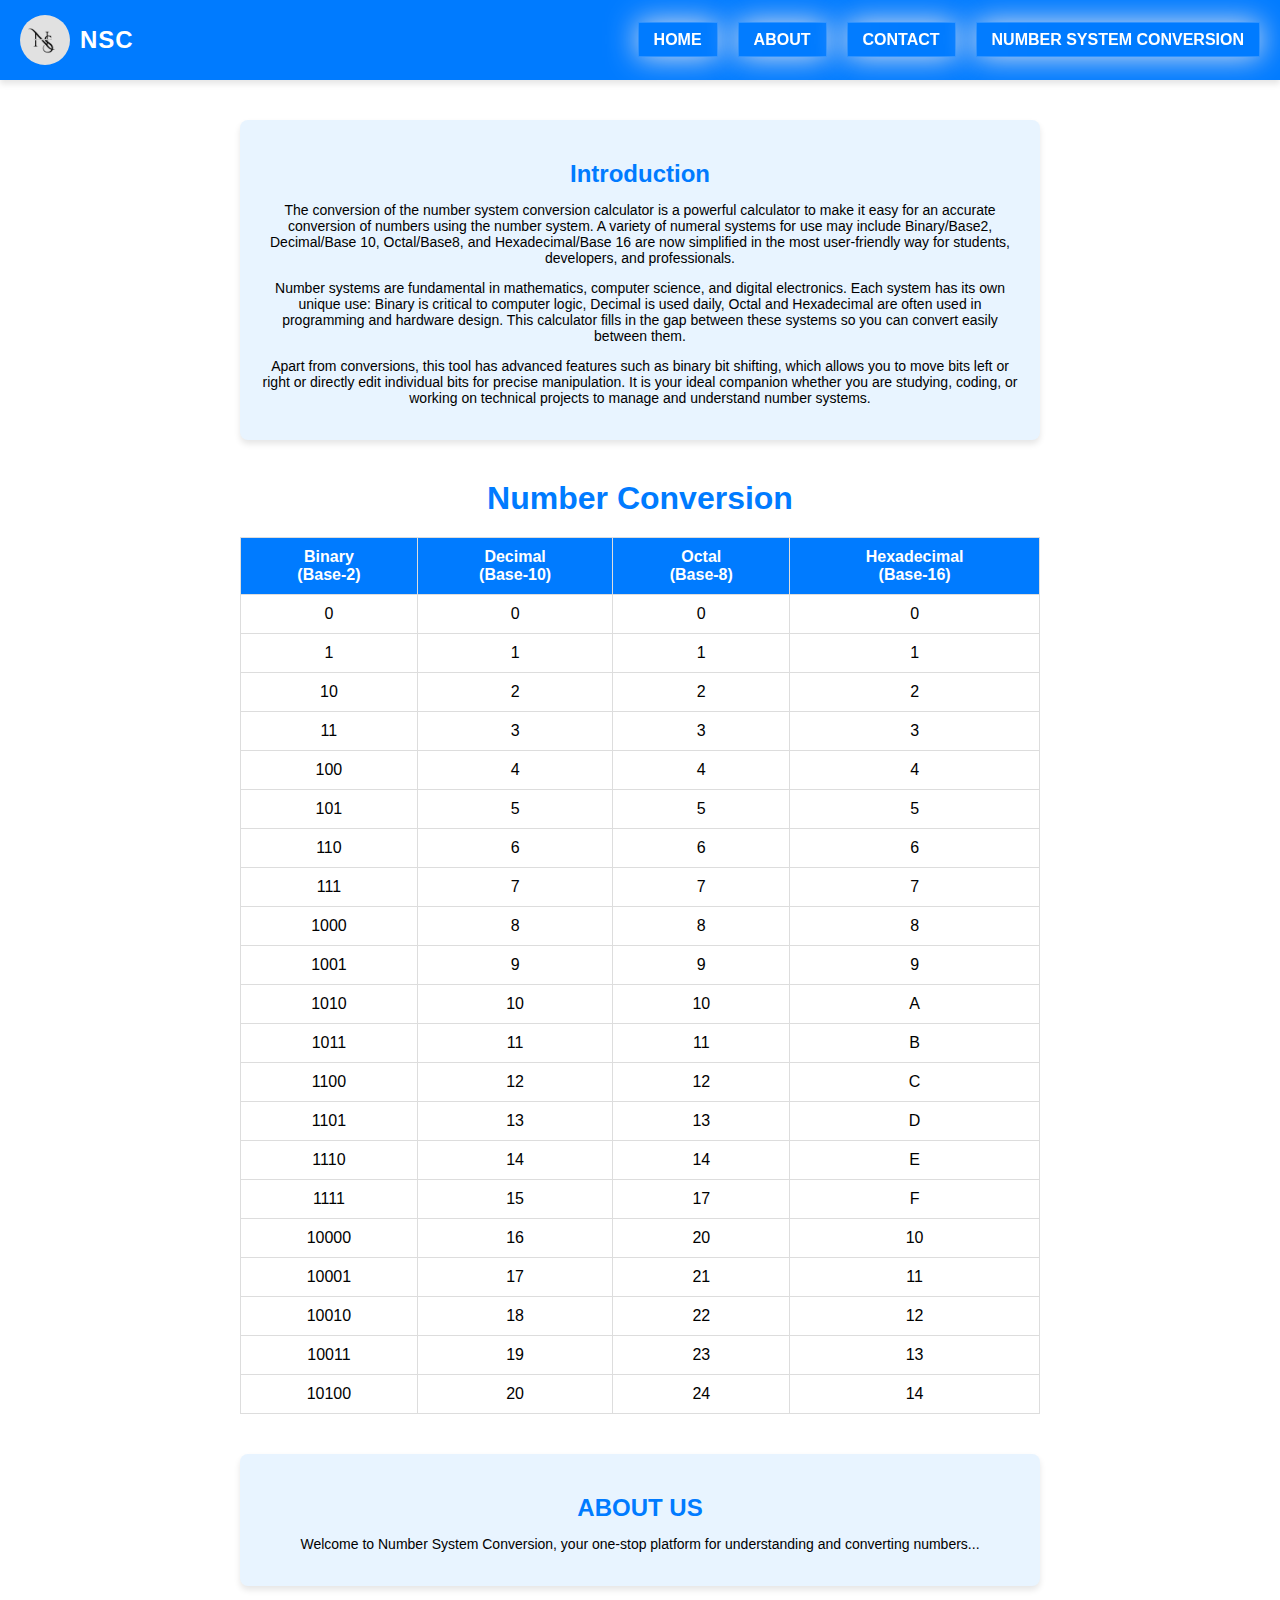
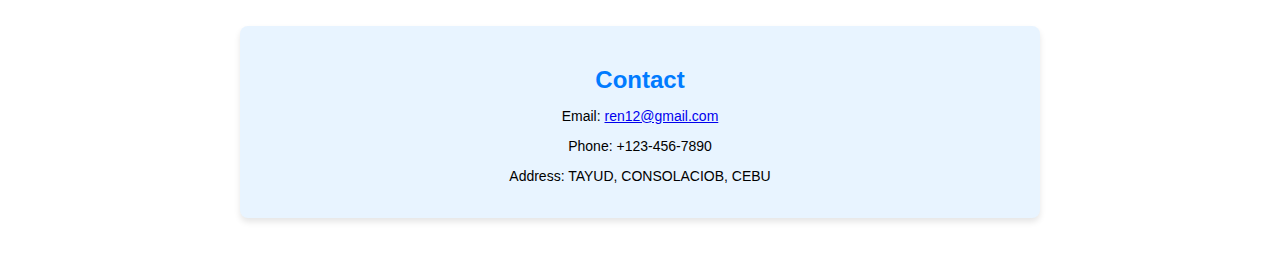
<file: index.html>
<!DOCTYPE html>
<html lang="en">
<head>
    <meta charset="UTF-8">
    <meta name="viewport" content="width=device-width, initial-scale=1.0">
    <title>HOMEPAGE</title>
    <link rel="stylesheet" href="index.css">
</head>
<body>
<header>
        <div class="logo">
            <img src="ren.jpg" alt="logo">
            <span>NSC</span>
        </div>
        <nav>
            <ul>
                <li><a href="#home">HOME</a></li>
                <li><a href="#about">ABOUT</a></li>
                <li><a href="#contact">CONTACT</a></li>
                <li><a href="html.html">NUMBER SYSTEM CONVERSION</a></li>
            </ul>
        </nav>  
        
    </header>
    <div id="about" class="cards">
        <div class="card">
            <h2>Introduction</h2>
            <p>
                The conversion of the number system conversion calculator is a powerful calculator to make it easy for an accurate conversion of numbers using the number system. A variety of numeral systems for use may include Binary/Base2, Decimal/Base 10, Octal/Base8, and Hexadecimal/Base 16 are now simplified in the most user-friendly way for students, developers, and professionals.
            </p>
            <p>
                Number systems are fundamental in mathematics, computer science, and digital electronics. Each system has its own unique use: Binary is critical to computer logic, Decimal is used daily, Octal and Hexadecimal are often used in programming and hardware design. This calculator fills in the gap between these systems so you can convert easily between them.
            </p>
            <p>
                Apart from conversions, this tool has advanced features such as binary bit shifting, which allows you to move bits left or right or directly edit individual bits for precise manipulation. It is your ideal companion whether you are studying, coding, or working on technical projects to manage and understand number systems.
            </p>
        </div>
        
    </div>

    <!-- Main Content -->
    <div id="home" class="main-content">
        <h1>Number Conversion</h1>
        <div class="table-container">
            <table>
                <thead>
                    <tr>
                        <th>Binary<br>(Base-2)</th>
                        <th>Decimal<br>(Base-10)</th>
                        <th>Octal<br>(Base-8)</th>
                        <th>Hexadecimal<br>(Base-16)</th>
                    </tr>
                </thead>
                <tbody>
                    <tr><td>0</td><td>0</td><td>0</td><td>0</td></tr>
                    <tr><td>1</td><td>1</td><td>1</td><td>1</td></tr>
                    <tr><td>10</td><td>2</td><td>2</td><td>2</td></tr>
                    <tr><td>11</td><td>3</td><td>3</td><td>3</td></tr>
                    <tr><td>100</td><td>4</td><td>4</td><td>4</td></tr>
                    <tr><td>101</td><td>5</td><td>5</td><td>5</td></tr>
                    <tr><td>110</td><td>6</td><td>6</td><td>6</td></tr>
                    <tr><td>111</td><td>7</td><td>7</td><td>7</td></tr>
                    <tr><td>1000</td><td>8</td><td>8</td><td>8</td></tr>
                    <tr><td>1001</td><td>9</td><td>9</td><td>9</td></tr>
                    <tr><td>1010</td><td>10</td><td>10</td><td>A</td></tr>
                    <tr><td>1011</td><td>11</td><td>11</td><td>B</td></tr>
                    <tr><td>1100</td><td>12</td><td>12</td><td>C</td></tr>
                    <tr><td>1101</td><td>13</td><td>13</td><td>D</td></tr>
                    <tr><td>1110</td><td>14</td><td>14</td><td>E</td></tr>
                    <tr><td>1111</td><td>15</td><td>17</td><td>F</td></tr>
                    <tr><td>10000</td><td>16</td><td>20</td><td>10</td></tr>
                    <tr><td>10001</td><td>17</td><td>21</td><td>11</td></tr>
                    <tr><td>10010</td><td>18</td><td>22</td><td>12</td></tr>
                    <tr><td>10011</td><td>19</td><td>23</td><td>13</td></tr>
                    <tr><td>10100</td><td>20</td><td>24</td><td>14</td></tr>
                </tbody>
            </table>
        </div>
<section id="about us" class="cards

   "> <div class="card">
    <h2>ABOUT US</h2>
    <p>Welcome to Number System Conversion, your one-stop platform for understanding and converting numbers...</p>
</div></section>
        
        <section id="contact" class="cards">
            <div class="card">
                <h2>Contact</h2>
                <p>Email: <a href="ren12@gmail.com">ren12@gmail.com</a></p>
                <p>Phone: +123-456-7890</p>
                <p>Address: TAYUD, CONSOLACIOB, CEBU</p>
            </div>
        </section>
    
    </div>
      
    </div>

    
</body>
</html>
</file>
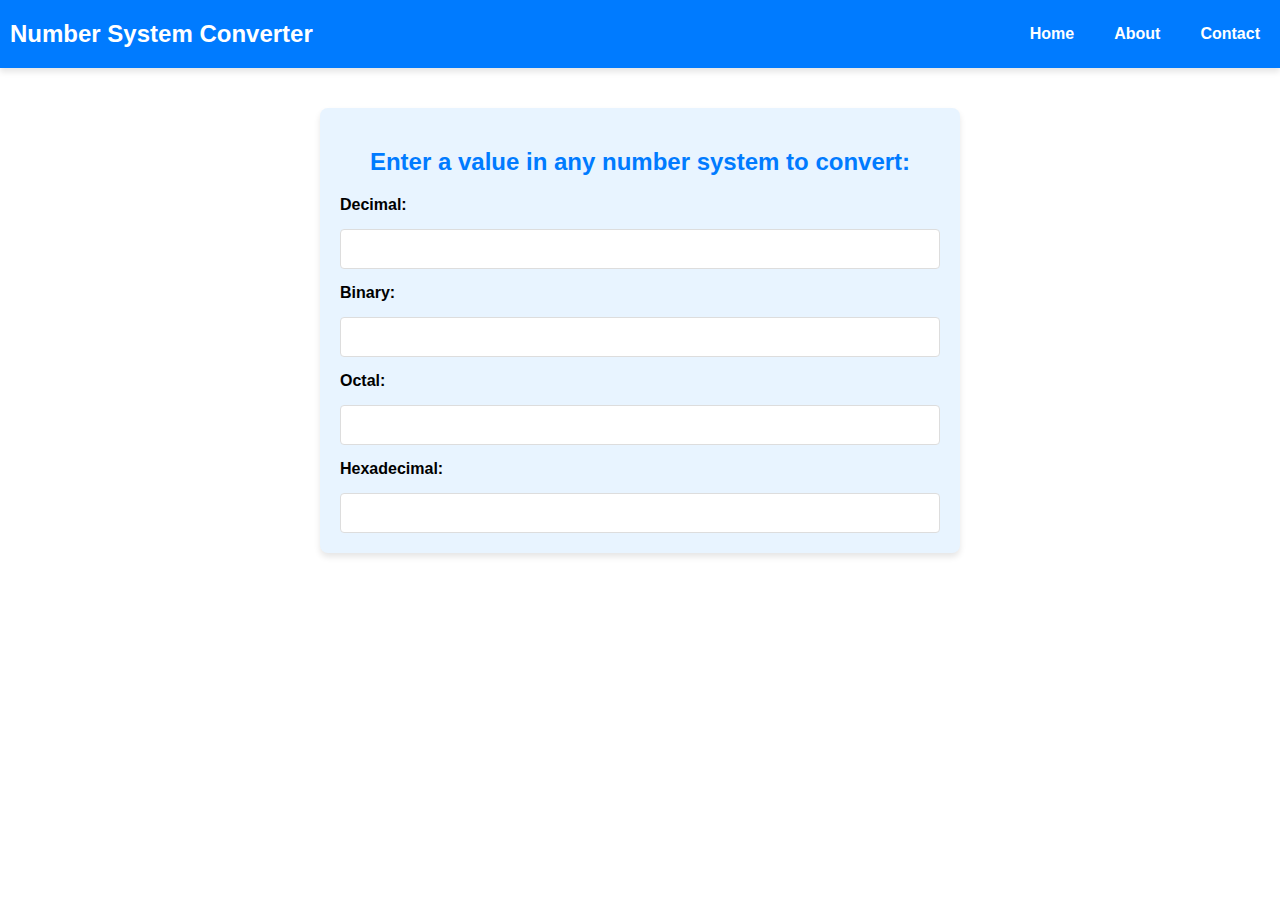
<file: html.html>
<!DOCTYPE html>
<html lang="en">
<head>
    <meta charset="UTF-8">
    <meta name="viewport" content="width=device-width, initial-scale=1.0">
    <title>Number System Converter</title>
    <link rel="stylesheet" href="css.css">
</head>
<body>
    <header>
        <div class="logo">
            <h1>Number System Converter</h1>
        </div>
        <nav>
            <ul>
                <li><a href="index.html">Home</a></li>
                <li><a href="index.html">About</a></li>
                <li><a href="index.html">Contact</a></li>
            </ul>
        </nav>
    </header>
    <main>
        <div class="converter-container">
            <h2>Enter a value in any number system to convert:</h2>
            <form>
                <label for="decimal">Decimal:</label>
                <input type="text" id="decimal" oninput="convert('decimal')">

                <label for="binary">Binary:</label>
                <input type="text" id="binary" oninput="convert('binary')">

                <label for="octal">Octal:</label>
                <input type="text" id="octal" oninput="convert('octal')">

                <label for="hexadecimal">Hexadecimal:</label>
                <input type="text" id="hexadecimal" oninput="convert('hexadecimal')">
            </form>
        </div>
    </main>
    <script src="js.js"></script>
</body>
</html>
</file>
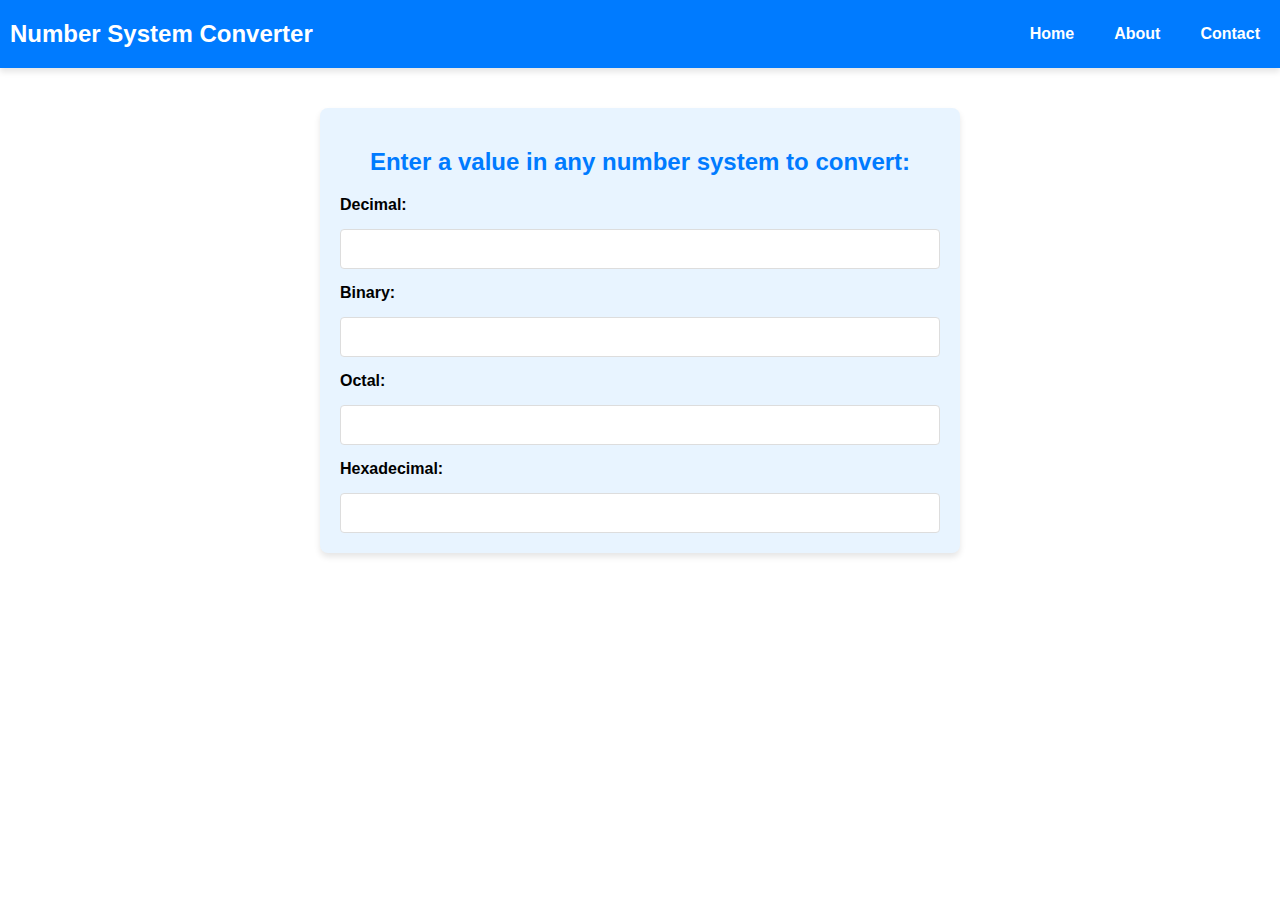
<file: numsysrem.html>
<!DOCTYPE html>
<html lang="en">
<head>
    <meta charset="UTF-8">
    <meta name="viewport" content="width=device-width, initial-scale=1.0">
    <title>Number System Converter</title>
    <link rel="stylesheet" href="numsys.css">
</head>
<body>
    <header>
        <div class="logo">
            <h1>Number System Converter</h1>
        </div>
        <nav>
            <ul>
                <li><a href="rin.html">Home</a></li>
                <li><a href="rin.html">About</a></li>
                <li><a href="rin.html">Contact</a></li>
            </ul>
        </nav>
    </header>
    <main>
        <div class="converter-container">
            <h2>Enter a value in any number system to convert:</h2>
            <form>
                <label for="decimal">Decimal:</label>
                <input type="text" id="decimal" oninput="convert('decimal')">

                <label for="binary">Binary:</label>
                <input type="text" id="binary" oninput="convert('binary')">

                <label for="octal">Octal:</label>
                <input type="text" id="octal" oninput="convert('octal')">

                <label for="hexadecimal">Hexadecimal:</label>
                <input type="text" id="hexadecimal" oninput="convert('hexadecimal')">
            </form>
        </div>
    </main>
    <script src="numsys.js"></script>
</body>
</html>
</file>
<file: index.css>
body {
    font-family: Arial, sans-serif;
    margin: 0;
    padding: 0;
    color: black;
    background-color: white;
}

/* Header */
header {
    background-color: #007bff; /* Blue */
    color: white;
    padding: 15px 20px;
    display: flex;
    justify-content: space-between;
    align-items: center;
    box-shadow: 0 4px 6px rgba(0, 0, 0, 0.1);
}

/* Logo Section */
.logo {
    display: flex;
    align-items: center;
    gap: 10px;
}

.logo img {
    width: 50px;
    height: 50px;
    border-radius: 50%; /* Makes the logo circular */
    object-fit: cover; /* Ensures the image fits within the circle */
}

.logo span {
    font-size: 24px;
    font-weight: bold;
    letter-spacing: 1px;
    color: white;
}

/* Navigation Menu */
nav ul {
    list-style: none;
    margin: 0;
    padding: 0;
    display: flex;
    gap: 20px;
}

nav ul li {
    display: inline;
}

nav ul li a {
    color: white;
    text-decoration: none;
    font-size: 16px;
    font-weight: bold;
    padding: 8px 15px;
    transition: background-color 0.3s ease, border-radius 0.3s ease;
    backdrop-filter: blur(30px);
    box-shadow: 0px 0px 30px rgba(227, 228, 237, 8.37);
    border: 1.5px solid rgba(255, 255, 255, 0.18);
}

nav ul li a:hover {
    background-color: #0056b3;
    border-radius: 4px;
    
}

/* Main Content */
.main-content {
    max-width: 800px;
    margin: 40px auto;
    text-align: center;
}

.main-content h1 {
    color: #007bff;
    margin-bottom: 20px;
}

.table-container {
    overflow-x: auto;
    margin-top: 20px;
}

table {
    width: 100%;
    border-collapse: collapse;
    margin: 0 auto;
}

th, td {
    border: 1px solid #ddd;
    padding: 10px;
    text-align: center;
}

th {
    background-color: #007bff;
    color: white;
}

/* Cards Section */
.cards {
    display: flex;
    flex-wrap: wrap;
    gap: 20px;
    max-width: 800px;
    margin: 40px auto;
}

.card {
    background-color: #e8f4ff; /* Light blue */
    padding: 20px;
    border-radius: 8px;
    box-shadow: 0 4px 6px rgba(0, 0, 0, 0.1);
    flex: 1 1 calc(33.333% - 20px);
    text-align: center;
}

.card h2 {
    color: #007bff;
    margin-bottom: 10px;
}

.card p {
    font-size: 14px;
}

/* Responsive Design */
@media (max-width: 768px) {
    header {
        flex-direction: column;
        text-align: center;
        gap: 15px;
    }


    nav ul {
        flex-direction: column;
        gap: 10px;
    }

    .cards {
        flex-direction: column;
    }

    .card {
        flex: 1 1 100%;
    }
}
</file>
<file: css.css>
/* General Styles */
body {
    font-family: Arial, sans-serif;
    margin: 0;
    padding: 0;
    color: black;
    background-color: white;
}

/* Header */
header {
    background-color: #007bff; /* Blue */
    color: white;
    padding: 20px 10px;
    display: flex;
    justify-content: space-between;
    align-items: center;
    box-shadow: 0 4px 6px rgba(0, 0, 0, 0.1);
}

header .logo h1 {
    margin: 0;
    font-size: 24px;
}

nav ul {
    list-style: none;
    margin: 0;
    padding: 0;
    display: flex;
    gap: 20px;
}

nav ul li {
    display: inline;
}

nav ul li a {
    color: white;
    text-decoration: none;
    font-size: 16px;
    font-weight: bold;
    padding: 5px 10px;
    transition: background-color 0.3s ease;
}

nav ul li a:hover {
    background-color: #0056b3;
    border-radius: 4px;
}

/* Main Converter Container */
.converter-container {
    max-width: 600px;
    margin: 40px auto;
    padding: 20px;
    background-color: #e8f4ff; /* Light Blue */
    border-radius: 8px;
    box-shadow: 0 4px 6px rgba(0, 0, 0, 0.1);
}

.converter-container h2 {
    text-align: center;
    color: #007bff;
    margin-bottom: 20px;
}

form {
    display: flex;
    flex-direction: column;
    gap: 15px;
}

label {
    font-weight: bold;
}

input {
    padding: 10px;
    border: 1px solid #ddd;
    border-radius: 4px;
    font-size: 16px;
    background-color: white;
}

input:focus {
    outline: 2px solid #007bff;
    box-shadow: 0 0 4px #007bff;
}
</file>
<file: numsys.css>
/* General Styles */
body {
    font-family: Arial, sans-serif;
    margin: 0;
    padding: 0;
    color: black;
    background-color: white;
}

/* Header */
header {
    background-color: #007bff; /* Blue */
    color: white;
    padding: 20px 10px;
    display: flex;
    justify-content: space-between;
    align-items: center;
    box-shadow: 0 4px 6px rgba(0, 0, 0, 0.1);
}

header .logo h1 {
    margin: 0;
    font-size: 24px;
}

nav ul {
    list-style: none;
    margin: 0;
    padding: 0;
    display: flex;
    gap: 20px;
}

nav ul li {
    display: inline;
}

nav ul li a {
    color: white;
    text-decoration: none;
    font-size: 16px;
    font-weight: bold;
    padding: 5px 10px;
    transition: background-color 0.3s ease;
}

nav ul li a:hover {
    background-color: #0056b3;
    border-radius: 4px;
}

/* Main Converter Container */
.converter-container {
    max-width: 600px;
    margin: 40px auto;
    padding: 20px;
    background-color: #e8f4ff; /* Light Blue */
    border-radius: 8px;
    box-shadow: 0 4px 6px rgba(0, 0, 0, 0.1);
}

.converter-container h2 {
    text-align: center;
    color: #007bff;
    margin-bottom: 20px;
}

form {
    display: flex;
    flex-direction: column;
    gap: 15px;
}

label {
    font-weight: bold;
}

input {
    padding: 10px;
    border: 1px solid #ddd;
    border-radius: 4px;
    font-size: 16px;
    background-color: white;
}

input:focus {
    outline: 2px solid #007bff;
    box-shadow: 0 0 4px #007bff;
}
</file>
